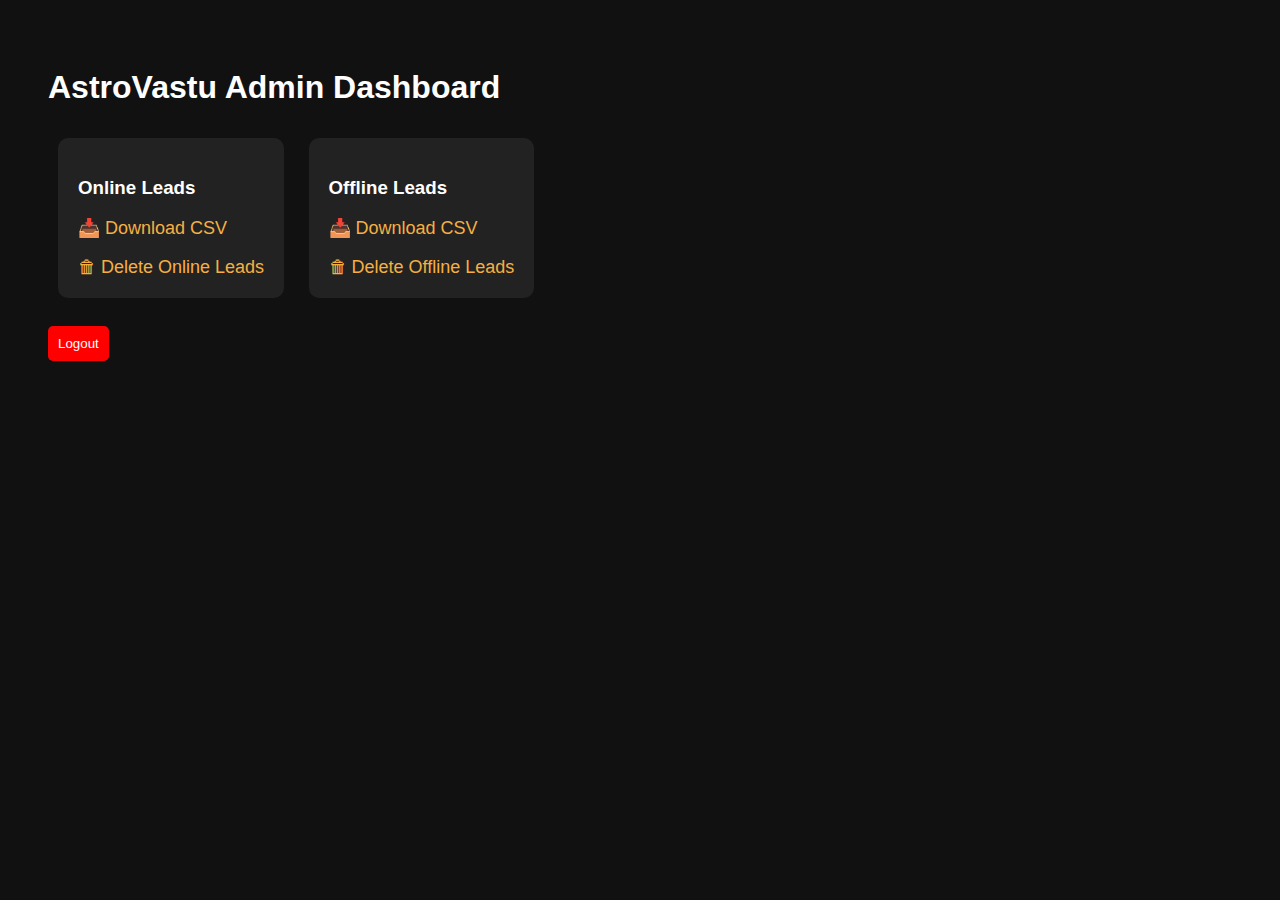
<file: templates/admin_dashboard.html>
<!DOCTYPE html>
<html>
<head>
<title>Admin Dashboard - AstroVastu</title>
<style>
body{font-family:Arial;background:#111;color:white;padding:40px;}
.card{background:#222;padding:20px;border-radius:10px;margin:10px;display:inline-block;}
a{color:#f5b041;text-decoration:none;font-size:18px;}
button{padding:10px;background:red;color:white;border:none;border-radius:5px;}
</style>
</head>

<body>

<h1>AstroVastu Admin Dashboard</h1>

<div class="card">
    <h3>Online Leads</h3>
    <a href="/download/online_leads.csv">📥 Download CSV</a><br><br>
    <a href="/delete/online_leads.csv" onclick="return confirm('Are you sure you want to DELETE Online Leads?')">
    🗑 Delete Online Leads
    </a>
    </div>
    
    <div class="card">
    <h3>Offline Leads</h3>
    <a href="/download/offline_leads.csv">📥 Download CSV</a><br><br>
    <a href="/delete/offline_leads.csv" onclick="return confirm('Are you sure you want to DELETE Offline Leads?')">
    🗑 Delete Offline Leads
    </a>
    </div>
    

<br><br>
<a href="/logout"><button>Logout</button></a>

</body>
</html>
</file>
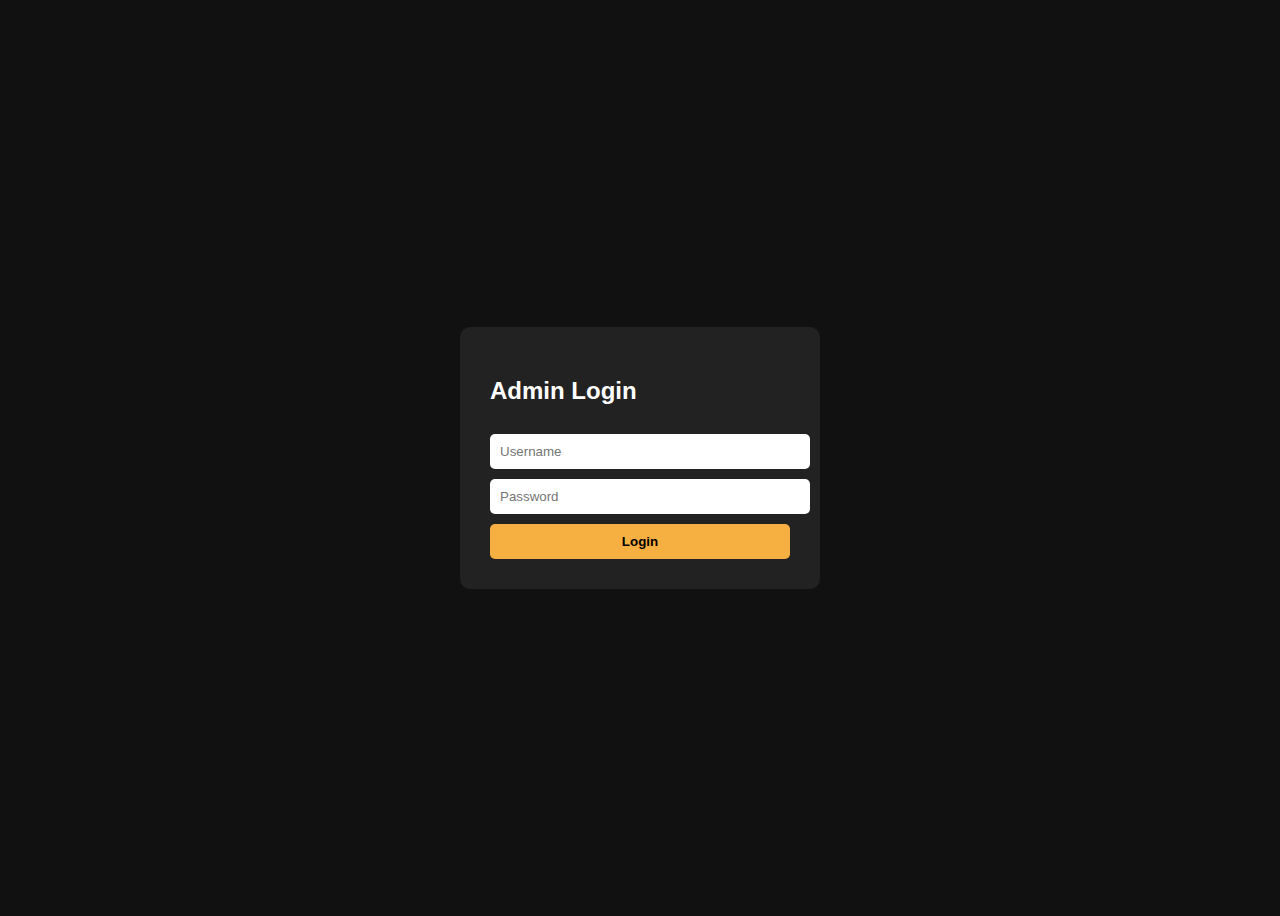
<file: templates/admin_login.html>
<!DOCTYPE html>
<html>
<head>
<title>Admin Login - AstroVastu</title>
<style>
body{font-family:Arial;background:#111;color:white;display:flex;justify-content:center;align-items:center;height:100vh;}
.login-box{background:#222;padding:30px;border-radius:10px;width:300px;}
input,button{width:100%;padding:10px;margin-top:10px;border:none;border-radius:5px;}
button{background:#f5b041;color:black;font-weight:bold;}
</style>
</head>

<body>
<div class="login-box">
<h2>Admin Login</h2>
<form method="POST">
<input type="text" name="username" placeholder="Username" required>
<input type="password" name="password" placeholder="Password" required>
<button type="submit">Login</button>
</form>
</div>
</body>
</html>
</file>
